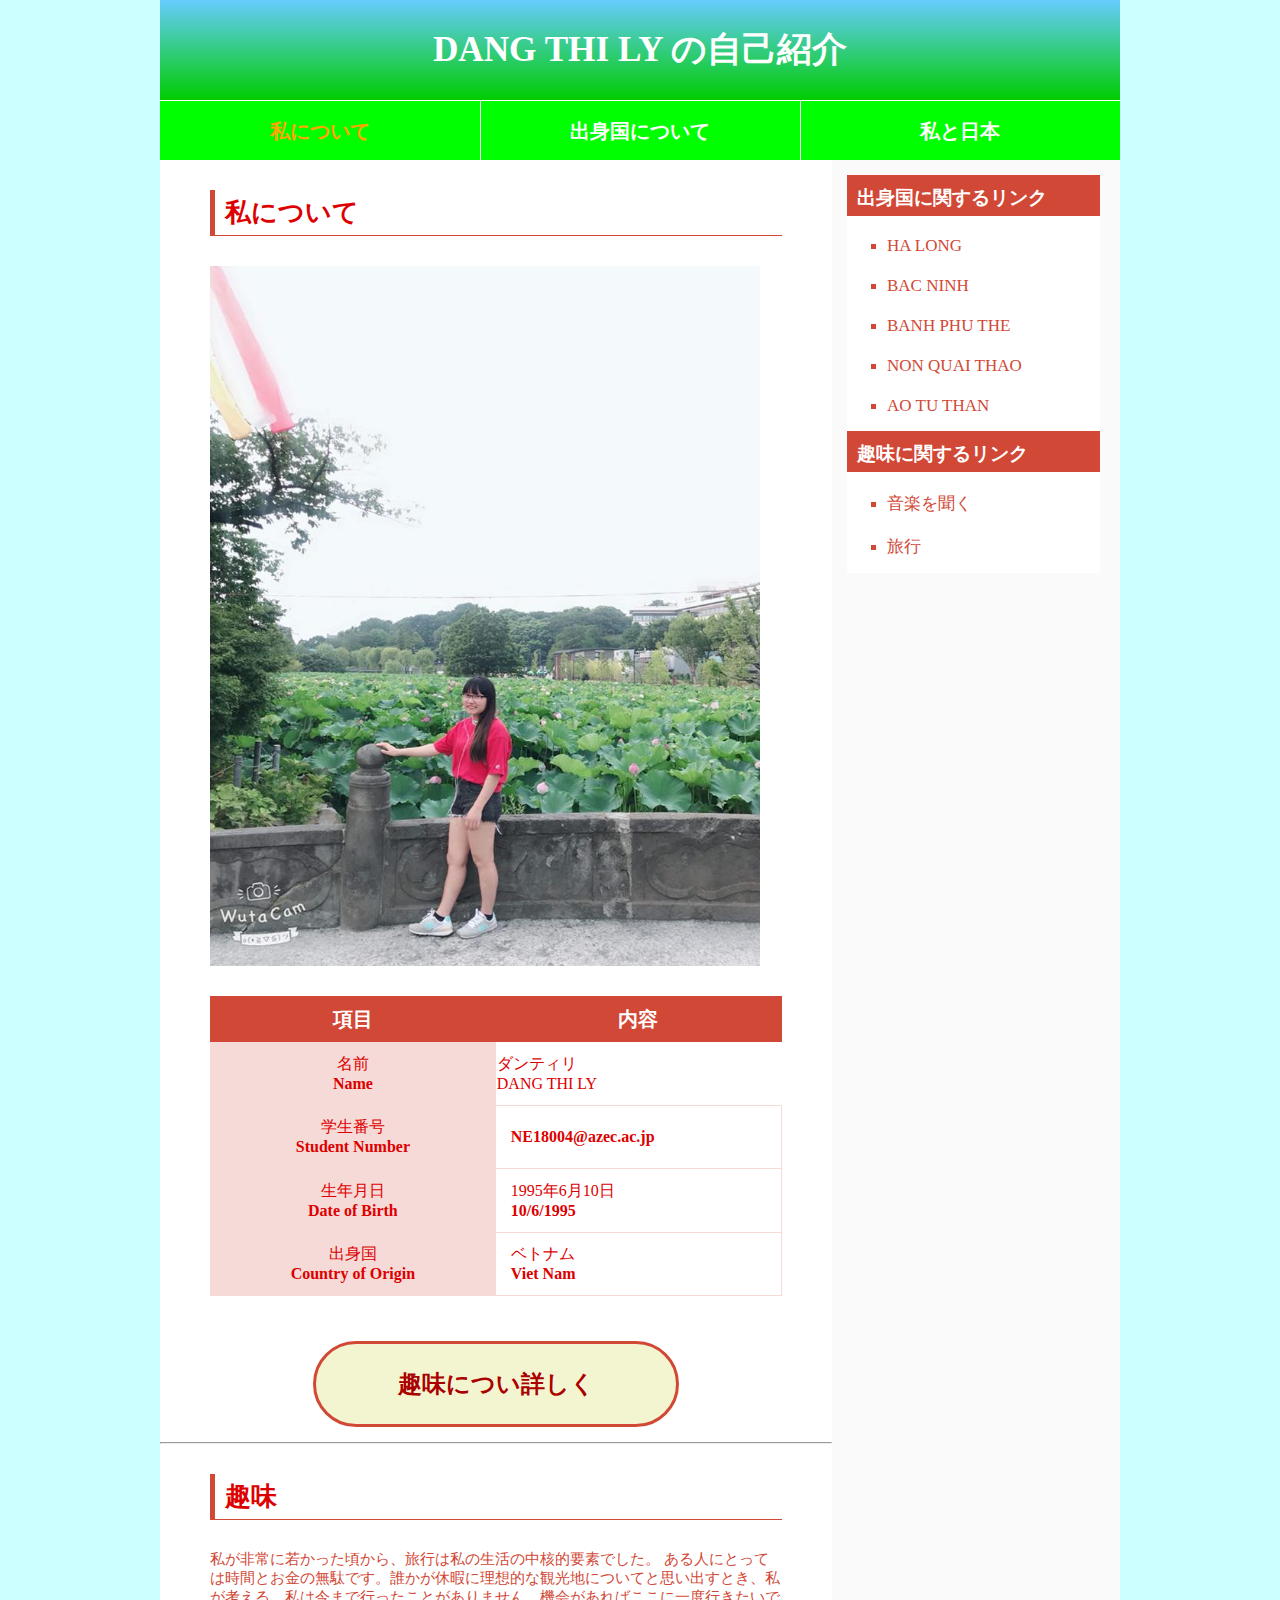
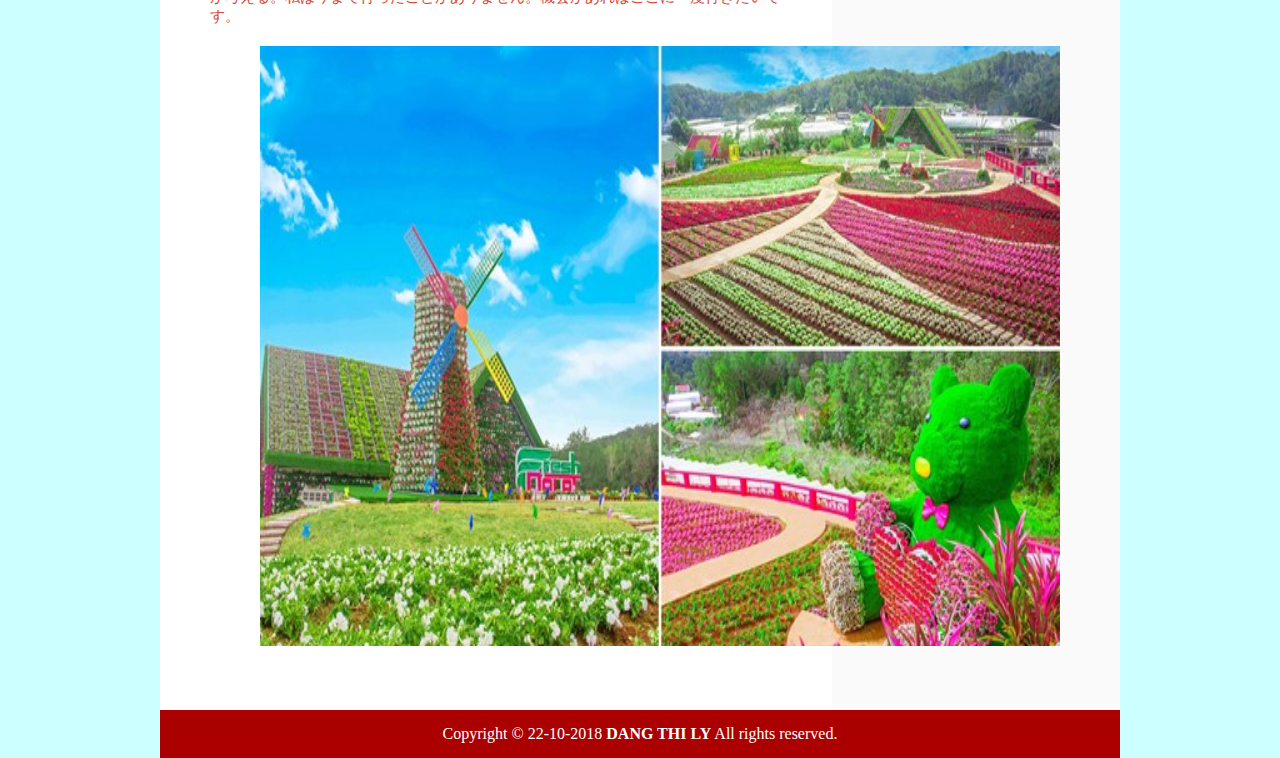
<file: index.html>
﻿
<!DOCTYPE html>
<html>
<head>
  <meta charset="UTF-8">
  <title>私の自己紹介</title>
  <link rel="stylesheet" href="css/styles.css">
</head>

<body>
  <header>
      <div class="title-arena">
        <h1 class="page-title">DANG THI LY の自己紹介</h1>
      </div>
      <nav>
          <ul>
              <li><a class="topmenu current" href="index.html">私について</a></li>
              <li><a class="topmenu" href="country.html">出身国について</a></li>
              <li><a class="topmenu" href="japan.html">私と日本</a></li>
          </ul>
      </nav>
  </header>
  <div id="container">
      <div id="main">
        <h2 class="title2">私について</h2>
       <img class="myimg" src="image/as.jpg"alt="as" style="float:left;width:550px;height:700px;">

       <table class="tablea">
         <tr>
          <td class="tabletitle">項目</td>
          <td class="tabletitle">内容</td>
         </tr>

         <tr>
          <td class="item">名前<br><b>Name</b></td>
          <td class="td1">ダンティリ<br/>DANG THI LY</td>
          </tr>

          <tr>
           <td class="item">学生番号<br><b>Student Number</b></td>
           <td class="itemb"><b>NE18004@azec.ac.jp</b></td>
          </tr>

          <tr>
           <td class="item">生年月日<br><b>Date of Birth</b></td>
           <td class="itemb">1995年6月10日<br><b>10/6/1995</b></td>
          </tr>

          <tr>
           <td class="item">出身国<br><b>Country of Origin</b></td>
           <td class="itemb">ベトナム<br><b>Viet Nam</b></td>
           </tr>
           </table>
           <a class="myinfbutton" href="index.html#myinf">趣味につい詳しく</a>
           <div id="kn"></div>
<hr>
        <h2 id="myinf" class="title2">趣味</h2>
        <div class="mytxt">
<p>
  私が非常に若かった頃から、旅行は私の生活の中核的要素でした。
ある人にとっては時間とお金の無駄です。誰かが休暇に理想的な観光地についてと思い出すとき、私が考える。私は今まで行ったことがありません。機会があればここに一度行きたいです。

<img class="myimg" src="image/da lat.jpg" alt="da lat" style="width:800px;height:600px;">
</p>
            </div>
      </div>


      <div id="sub">
      <h3 class="subh3">出身国に関するリンク</h3>
        <ul>
          <li><a href="https://www.paradisecruise.com/vi/halong-bay" target="_blank">HA LONG</a></li>
          <li><a href="https://vi.wikipedia.org/wiki/B%E1%BA%AFc_Ninh_(th%C3%A0nh_ph%E1%BB%91)" target="_blank">BAC NINH</a></li>
          <li><a href="https://thanhnien.vn/doi-song/am-thuc/qua-bac-ninh-nhat-dinh-phai-an-banh-phu-the-727074.html" target="_blank">BANH PHU THE</a></li>
          <li><a href="http://dec.edu.vn/243/NON-QUAI-THAO-%E2%80%93-DI-SAN-VAN-HOA-VIET" target="_blank">NON QUAI THAO</a></li>
          <li><a href="http://gocnhosantruong.com/doi-song-xa-hoi/gia-chanh/2346-lich-su-ve-ao-dai-tu-than-viet-nam" target="_blank">AO TU THAN</a></li>
        </ul>
        <h3 class="subh3">趣味に関するリンク</h3>
        <ul>


          <li><a href="https://www.nhaccuatui.com/" target="_blank">音楽を聞く</a></li>
          <li><a href="https://huesmiletravel.com.vn/blog/top-15-dia-diem-du-lich-viet-nam-dep" target="_blank">旅行</a></li>

        </ul>
      </div>
      <footer>
          Copyright &copy; 22-10-2018 <span class="name">DANG THI LY</span> All rights reserved.
        </footer>
  </div>
</body>
</html>
</file>
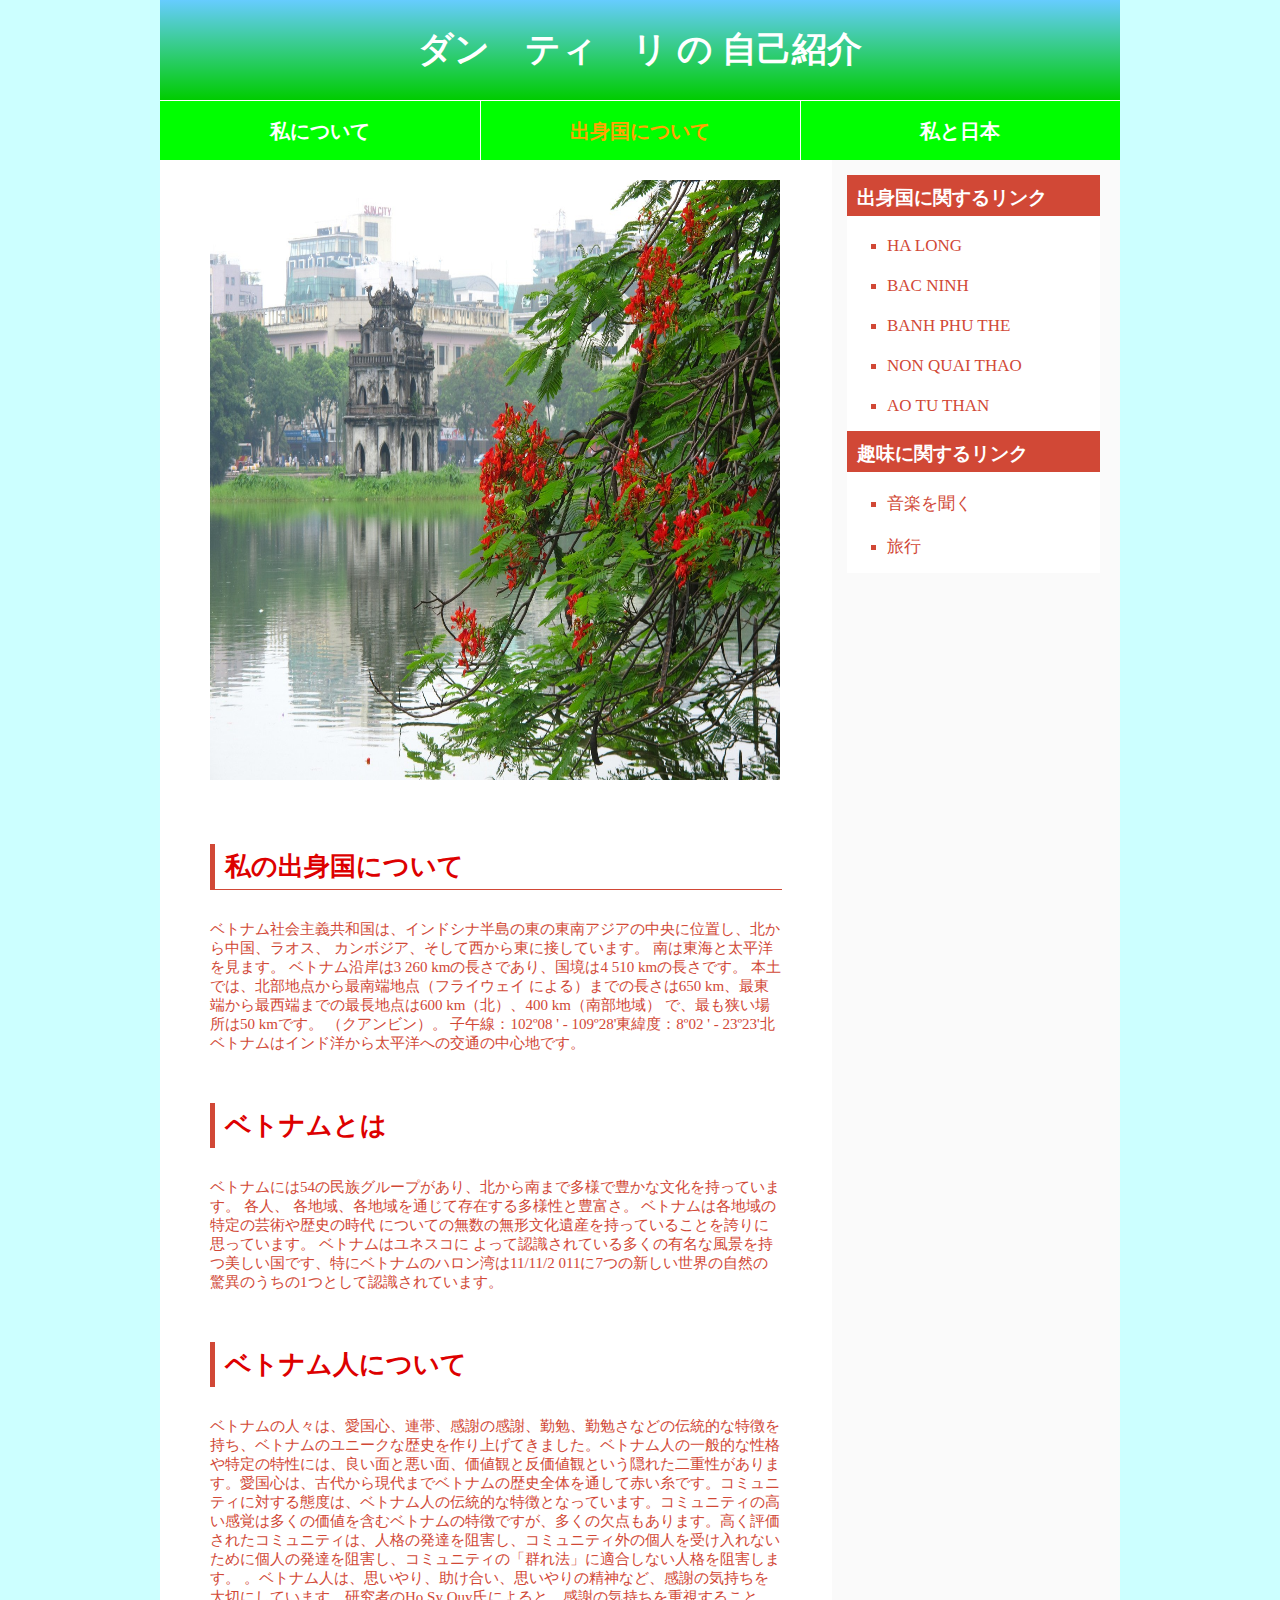
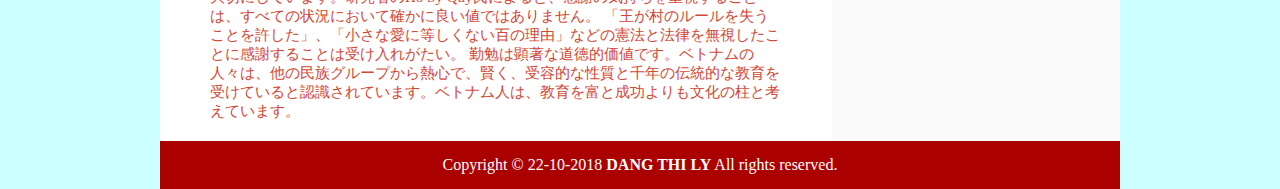
<file: country.html>
﻿<!DOCTYPE html>
<html>
<head>
  <meta charset="UTF-8">
  <title>私の自己紹介</title>
  <link rel="stylesheet" href="css/styles.css">
</head>

<body>
  <header>
      <div class="title-arena">
        <h1 class="page-title">ダン　ティ　リ の 自己紹介</h1>
      </div>
      <nav>
          <ul>
              <li><a class="topmenu" href="index.html">私について</a></li>
              <li><a class="topmenu current" href="country.html">出身国について</a></li>
              <li><a class="topmenu" href="japan.html">私と日本</a></li>
          </ul>
      </nav>
  </header>
  <div id="container">
      <div id="main">

       <img class="myimg" src="image/ha noi.jpg" alt="HO HOAN KIEM">

       <h2 class="title2">私の出身国について</h2>
       <p class="mytxt">
    ベトナム社会主義共和国は、インドシナ半島の東の東南アジアの中央に位置し、北から中国、ラオス、
    カンボジア、そして西から東に接しています。 南は東海と太平洋を見ます。 ベトナム沿岸は3 260
    kmの長さであり、国境は4 510 kmの長さです。 本土では、北部地点から最南端地点（フライウェイ
    による）までの長さは650 km、最東端から最西端までの最長地点は600 km（北）、400 km（南部地域）
    で、最も狭い場所は50 kmです。 （クアンビン）。 子午線：102º08 ' - 109º28'東緯度：8º02 ' -
     23º23'北ベトナムはインド洋から太平洋への交通の中心地です。
       </p>

        <h2 class="title3">ベトナムとは</h2>

        <p class="mytxt">
      ベトナムには54の民族グループがあり、北から南まで多様で豊かな文化を持っています。 各人、
      各地域、各地域を通じて存在する多様性と豊富さ。 ベトナムは各地域の特定の芸術や歴史の時代
      についての無数の無形文化遺産を持っていることを誇りに思っています。 ベトナムはユネスコに
      よって認識されている多くの有名な風景を持つ美しい国です、特にベトナムのハロン湾は11/11/2
      011に7つの新しい世界の自然の驚異のうちの1つとして認識されています。
      </p>

          <h2 class="title3">ベトナム人について</h2>
          <p class="mytxt">
       ベトナムの人々は、愛国心、連帯、感謝の感謝、勤勉、勤勉さなどの伝統的な特徴を持ち、ベトナムのユニークな歴史を作り上げてきました。ベトナム人の一般的な性格や特定の特性には、良い面と悪い面、価値観と反価値観という隠れた二重性があります。愛国心は、古代から現代までベトナムの歴史全体を通して赤い糸です。コミュニティに対する態度は、ベトナム人の伝統的な特徴となっています。コミュニティの高い感覚は多くの価値を含むベトナムの特徴ですが、多くの欠点もあります。高く評価されたコミュニティは、人格の発達を阻害し、コミュニティ外の個人を受け入れないために個人の発達を阻害し、コミュニティの「群れ法」に適合しない人格を阻害します。 。ベトナム人は、思いやり、助け合い、思いやりの精神など、感謝の気持ちを大切にしています。研究者のHo Sy Quy氏によると、感謝の気持ちを重視することは、すべての状況において確かに良い値ではありません。 「王が村のルールを失うことを許した」、「小さな愛に等しくない百の理由」などの憲法と法律を無視したことに感謝することは受け入れがたい。

勤勉は顕著な道徳的価値です。ベトナムの人々は、他の民族グループから熱心で、賢く、受容的な性質と千年の伝統的な教育を受けていると認識されています。ベトナム人は、教育を富と成功よりも文化の柱と考えています。

      

            </p>

      </div>


      <div id="sub">
      <h3 class="subh3">出身国に関するリンク</h3>
      <ul>
        <li><a href="https://www.paradisecruise.com/vi/halong-bay" target="_blank">HA LONG</a></li>
        <li><a href="https://vi.wikipedia.org/wiki/B%E1%BA%AFc_Ninh_(th%C3%A0nh_ph%E1%BB%91)" target="_blank">BAC NINH</a></li>
        <li><a href="https://thanhnien.vn/doi-song/am-thuc/qua-bac-ninh-nhat-dinh-phai-an-banh-phu-the-727074.html" target="_blank">BANH PHU THE</a></li>
        <li><a href="http://dec.edu.vn/243/NON-QUAI-THAO-%E2%80%93-DI-SAN-VAN-HOA-VIET" target="_blank">NON QUAI THAO</a></li>
        <li><a href="http://gocnhosantruong.com/doi-song-xa-hoi/gia-chanh/2346-lich-su-ve-ao-dai-tu-than-viet-nam" target="_blank">AO TU THAN</a></li>
      </ul>
      <h3 class="subh3">趣味に関するリンク</h3>
      <ul>


        <li><a href="https://www.nhaccuatui.com/" target="_blank">音楽を聞く</a></li>
        <li><a href="https://huesmiletravel.com.vn/blog/top-15-dia-diem-du-lich-viet-nam-dep" target="_blank">旅行</a></li>

      </ul>
    </div>
    <footer>
        Copyright &copy; 22-10-2018 <span class="name">DANG THI LY</span> All rights reserved.
      </footer>
</div>
</body>
</html>
</file>
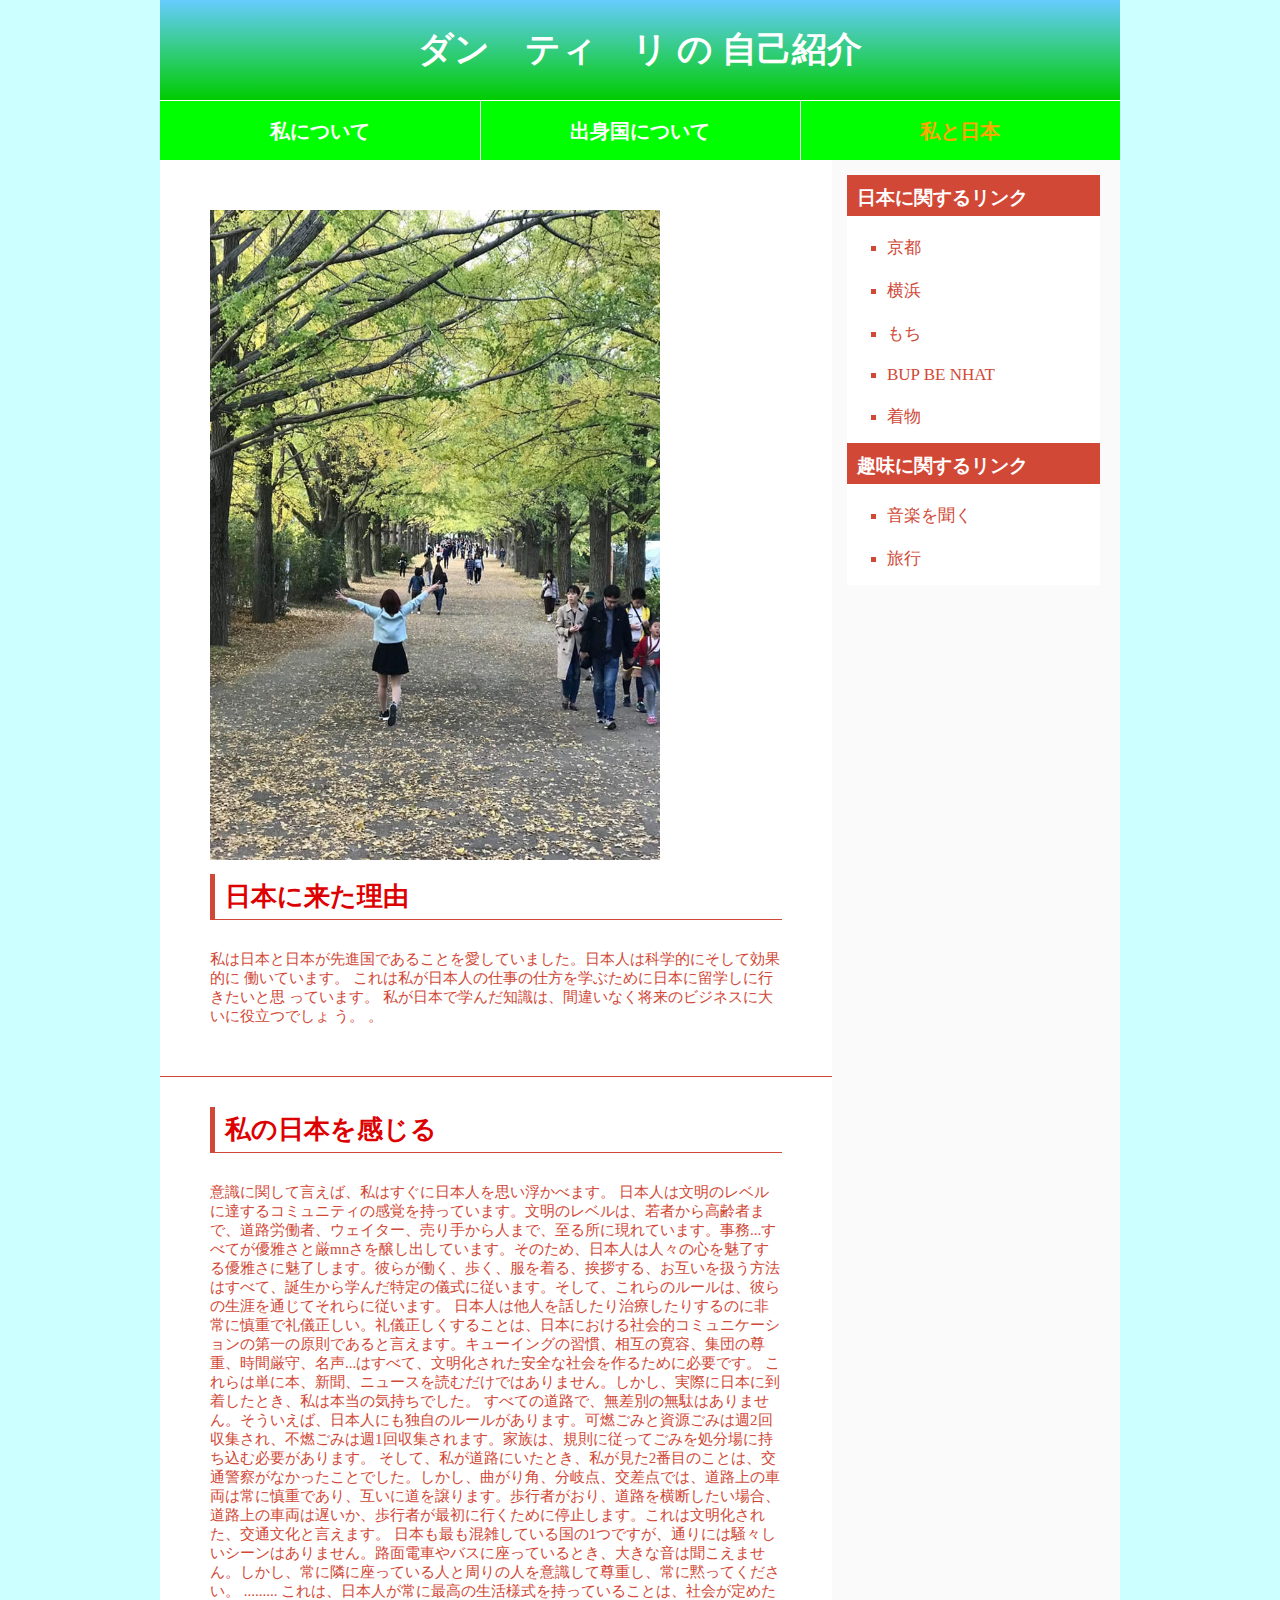
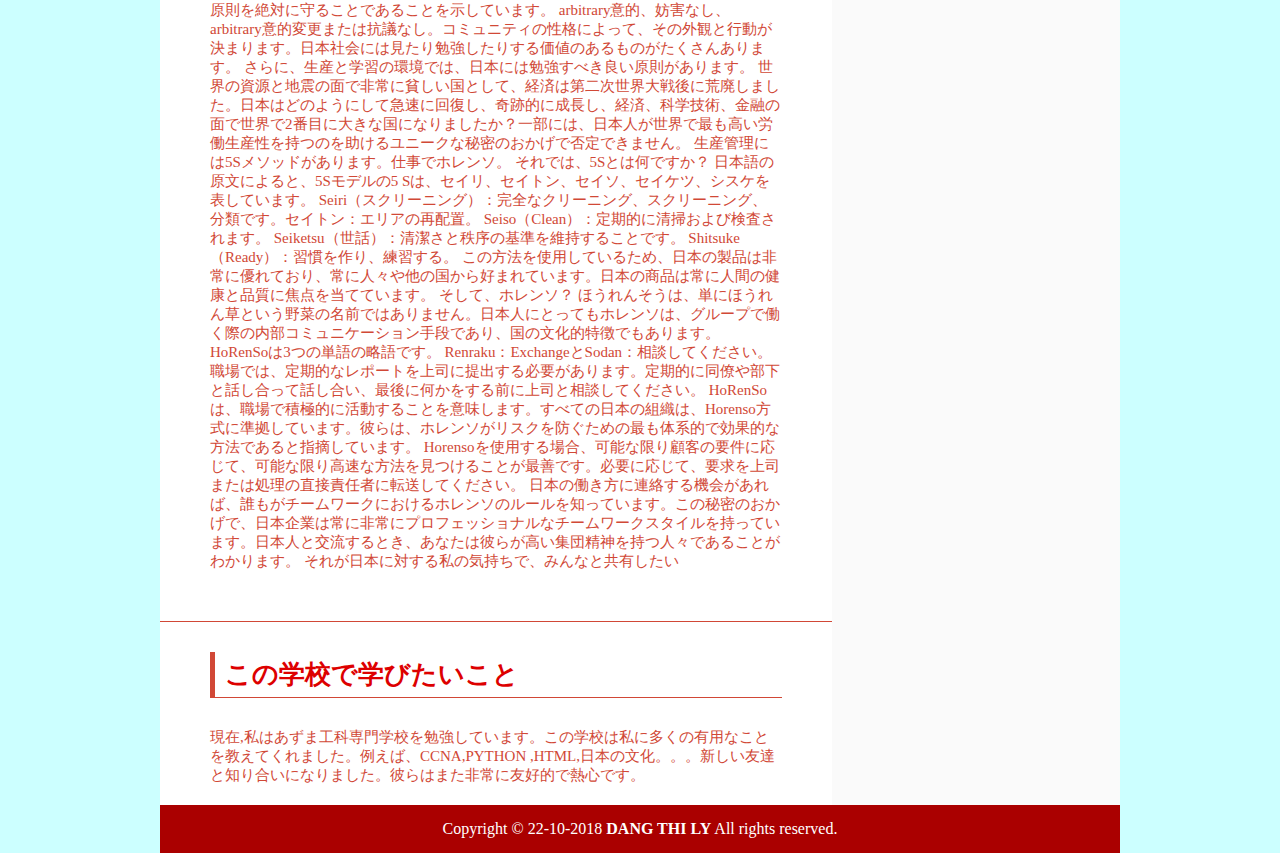
<file: japan.html>
﻿<!DOCTYPE html>
<html>
<head>
  <meta charset="UTF-8">
  <title>私の自己紹介</title>
  <link rel="stylesheet" href="css/styles.css">
</head>

<body>
  <header>
      <div class="title-arena">
        <h1 class="page-title">ダン　ティ　リ の 自己紹介</h1>
      </div>
      <nav>
          <ul>
              <li><a class="topmenu" href="index.html">私について</a></li>
              <li><a class="topmenu" href="country.html">出身国について</a></li>
              <li><a class="topmenu current" href="japan.html">私と日本</a></li>
          </ul>
      </nav>
  </header>
  <div id="container">
      <div id="main">

       <img class="japanimg" src="image/tachikawa.jpg" alt="立川">

       <h2 class="title2">日本に来た理由</h2>
       <p class="mytxt">
      私は日本と日本が先進国であることを愛していました。日本人は科学的にそして効果的に
      働いています。 これは私が日本人の仕事の仕方を学ぶために日本に留学しに行きたいと思
      っています。 私が日本で学んだ知識は、間違いなく将来のビジネスに大いに役立つでしょ
      う。 。
       </p>

       <div class="kn"></div>

        <h2 class="title2">私の日本を感じる</h2>

        <p class="mytxt">
       意識に関して言えば、私はすぐに日本人を思い浮かべます。
日本人は文明のレベルに達するコミュニティの感覚を持っています。文明のレベルは、若者から高齢者まで、道路労働者、ウェイター、売り手から人まで、至る所に現れています。事務...す​​べてが優雅さと厳mnさを醸し出しています。そのため、日本人は人々の心を魅了する優雅さに魅了します。彼らが働く、歩く、服を着る、挨拶する、お互いを扱う方法はすべて、誕生から学んだ特定の儀式に従います。そして、これらのルールは、彼らの生涯を通じてそれらに従います。
日本人は他人を話したり治療したりするのに非常に慎重で礼儀正しい。礼儀正しくすることは、日本における社会的コミュニケーションの第一の原則であると言えます。キューイングの習慣、相互の寛容、集団の尊重、時間厳守、名声...はすべて、文明化された安全な社会を作るために必要です。
これらは単に本、新聞、ニュースを読むだけではありません。しかし、実際に日本に到着したとき、私は本当の気持ちでした。
すべての道路で、無差別の無駄はありません。そういえば、日本人にも独自のルールがあります。可燃ごみと資源ごみは週2回収集され、不燃ごみは週1回収集されます。家族は、規則に従ってごみを処分場に持ち込む必要があります。
そして、私が道路にいたとき、私が見た2番目のことは、交通警察がなかったことでした。しかし、曲がり角、分岐点、交差点では、道路上の車両は常に慎重であり、互いに道を譲ります。歩行者がおり、道路を横断したい場合、道路上の車両は遅いか、歩行者が最初に行くために停止します。これは文明化された、交通文化と言えます。
日本も最も混雑している国の1つですが、通りには騒々しいシーンはありません。路面電車やバスに座っているとき、大きな音は聞こえません。しかし、常に隣に座っている人と周りの人を意識して尊重し、常に黙ってください。
.........
これは、日本人が常に最高の生活様式を持っていることは、社会が定めた原則を絶対に守ることであることを示しています。 arbitrary意的、妨害なし、arbitrary意的変更または抗議なし。コミュニティの性格によって、その外観と行動が決まります。日本社会には見たり勉強したりする価値のあるものがたくさんあります。
さらに、生産と学習の環境では、日本には勉強すべき良い原則があります。
世界の資源と地震の面で非常に貧しい国として、経済は第二次世界大戦後に荒廃しました。日本はどのようにして急速に回復し、奇跡的に成長し、経済、科学技術、金融の面で世界で2番目に大きな国になりましたか？一部には、日本人が世界で最も高い労働生産性を持つのを助けるユニークな秘密のおかげで否定できません。
生産管理には5Sメソッドがあります。仕事でホレンソ。
それでは、5Sとは何ですか？
日本語の原文によると、5Sモデルの5 Sは、セイリ、セイトン、セイソ、セイケツ、シスケを表しています。
Seiri（スクリーニング）：完全なクリーニング、スクリーニング、分類です。セイトン：エリアの再配置。 Seiso（Clean）：定期的に清掃および検査されます。 Seiketsu（世話）：清潔さと秩序の基準を維持することです。 Shitsuke（Ready）：習慣を作り、練習する。
この方法を使用しているため、日本の製品は非常に優れており、常に人々や他の国から好まれています。日本の商品は常に人間の健康と品質に焦点を当てています。
そして、ホレンソ？
ほうれんそうは、単にほうれん草という野菜の名前ではありません。日本人にとってもホレンソは、グループで働く際の内部コミュニケーション手段であり、国の文化的特徴でもあります。
HoRenSoは3つの単語の略語です。 Renraku：ExchangeとSodan：相談してください。
職場では、定期的なレポートを上司に提出する必要があります。定期的に同僚や部下と話し合って話し合い、最後に何かをする前に上司と相談してください。 HoRenSoは、職場で積極的に活動することを意味します。すべての日本の組織は、Horenso方式に準拠しています。彼らは、ホレンソがリスクを防ぐための最も体系的で効果的な方法であると指摘しています。 Horensoを使用する場合、可能な限り顧客の要件に応じて、可能な限り高速な方法を見つけることが最善です。必要に応じて、要求を上司または処理の直接責任者に転送してください。
日本の働き方に連絡する機会があれば、誰もがチームワークにおけるホレンソのルールを知っています。この秘密のおかげで、日本企業は常に非常にプロフェッショナルなチームワークスタイルを持っています。日本人と交流するとき、あなたは彼らが高い集団精神を持つ人々であることがわかります。
それが日本に対する私の気持ちで、みんなと共有したい
      </p>

          <div class="kn"></div>

          <h2 class="title2">この学校で学びたいこと</h2>
          <p class="mytxt">
       現在,私はあずま工科専門学校を勉強しています。この学校は私に多くの有用なことを教えてくれました。例えば、CCNA,PYTHON ,HTML,日本の文化。。。新しい友達と知り合いになりました。彼らはまた非常に友好的で熱心です。
          </p>

      </div>


      <div id="sub">
      <h3 class="subh3">日本に関するリンク</h3>
      <ul>
        <li><a href="https://tourdulichnhatban.info/gioi-thieu-thanh-pho-kyoto-nhat-ban-pn.html" target="_blank">京都</a></li>
        <li><a href="http://tnttravel.tnt-vietnam.com/vi/destination/Nhat-Ban/thanh-pho-yokohama-nhat-ban-11.html" target="_blank">横浜</a></li>
        <li><a href="https://vi.wikipedia.org/wiki/Mochi" target="_blank">もち</a></li>
        <li><a href="https://vi.wikipedia.org/wiki/L%E1%BB%85_h%E1%BB%99i_b%C3%BAp_b%C3%AA_Nh%E1%BA%ADt_B%E1%BA%A3n" target="_blank">BUP BE NHAT</a></li>
        <li><a href="https://univietravel.com/vi/diem-den/Nuoc-ngoai/Kimono-trang-phuc-truyen-thong-Nhat-Ban-56/" target="_blank">着物</a></li>
      </ul>
      <h3 class="subh3">趣味に関するリンク</h3>
      <ul>


        <li><a href="https://www.nhaccuatui.com/" target="_blank">音楽を聞く</a></li>
        <li><a href="https://huesmiletravel.com.vn/blog/top-15-dia-diem-du-lich-viet-nam-dep" target="_blank">旅行</a></li>

      </ul>
    </div>
    <footer>
        Copyright &copy; 22-10-2018 <span class="name">DANG THI LY</span> All rights reserved.
      </footer>
</div>
</body>
</html>
</file>
<file: css/styles.css>
﻿
@charset "UTF-8";
html,body {
    margin: 0;
    padding: 0;
    font-family: "ヒラギノ角ゴ Pro W3","Hiragino Kaku Gothic Pro",
     "メイリオ", Meiryo, Osaka, "MS Pゴシック", "MS PGothic",
      "sans-serif";
    font-size: 16px;
    color: #DD0000;
}

h1, h2, h3, h4, h5, h6{
    margin: 0;
    padding: 0;
}
p{
  margin-bottom: 30px;
}
a{
  text-decoration: none;
}

body{
  width: 100%;
  background:#CCFFFF ;
}
header{
  width: 960px;
  height: 160px;
  margin-left: auto;
  margin-right: auto;
  text-align: center;
  vertical-align: middle;
}
.title-arena{
  height: 40px;
  padding-top: 30px;
  padding-bottom: 30px;
  background: linear-gradient(#66CCFF,#00CC00);
}
nav{
  height: 60px;
  margin: 0;
  padding: 0;
  box-sizing: border-box;
  background:#00FF00;
}
nav ul{
  width: 100%;
  margin: 0;
  padding: 0;
  font-size: 0;
}
nav ul li{
  display: inline-block;
  width: 33.333333333333%;
  height: 60px;
  margin: 0;
  padding: 0;
}
nav ul li a{
  display: block;
  font-size: 20px;
  font-weight: bold;
  color: #fff;
  text-decoration: none;
  height: 30px;
  line-height: 30px;
  padding: 15px 0;
  border-top: 1px solid #fff;
  border-left: 1px solid #ffffff;
}
nav ul li a:hover{
  font-size: 22px;
  color: orange;
  padding: 30px 0 15px 0;
}

nav ul li a.current{
  color: orange;
}

nav ul li:first-child a{
  border-left: none;
}

.page-title{
  font-size: 2.2em;
  line-height: 40px;
  margin: 0;
  color: white;
}
#container{
  width: 960px;
  min-height: 100%;
  margin-left: auto;
  margin-right: auto;
  background: #fafafa;
}
#main{
  width: 70%;
  background: #fff;
  margin: 0;
  float: left;

}
#sub{
  width: 30%;
  background: #fafafa;
  margin: 0;
  float: left;
  height: auto;
}
footer{
  clear: both;
  margin-left: auto;
  margin-right: auto;
  padding: 15px 0;
  background: #AA0000;
  text-align: center;
  color: #fff;
}
footer span.name{
  font-weight: bold;
}
.title{
  margin: 0 0 30px 0;
  height: 40px;
  line-height: 30px;
  font-size: 26px;
  padding:  5px 0 5px 10px;
  border-left: 5px solid #4169e1;
  border-bottom: 1px solid #4169e1;
}
section{
  width: 960px;
  margin-left: auto;
  margin-right: auto;
  vertical-align: middle;
}
.title2{
  margin: 30px 50px 10px;
  height: 40px;
  font-size: 26px;
  padding-top: 5px;
  padding-left: 10px;
  border-bottom: 1px solid #d14836;
  border-left: 5px solid #d14836;
}

.title3{
  margin: 50px 50px 10px;
  height: 40px;
  font-size: 26px;
  padding-top: 5px;
  padding-left: 10px;
  border-left: 5px solid #d14836;
}

.txta{
  margin: 50px 30px 10px;
}
.myimg{
  margin: 20px 50px 30px 50px;
  height: 600px;
  width: 570px;
}

.japanimg{
  margin: 50px 50px -20px 50px;
  height: 650px;
  width: 450px;
}


.tablea{
  height: 300px;
  width: 572px;
  margin-left: 50px;
  margin-bottom: 45px;
  border-collapse: collapse;
}

.tabletitle{
  width: 285px;
  background: #d14836;
  font-weight: bold;
  font-size: 20px;
  border: 1px solid #d14836;
  text-align: center;
  color: white;
}

.kn{
  margin-top: 50px;
  border-top: 1px solid #d14836;
}

.item{
  background: #F6DAD7;
  border: 1px solid #F6DAD7;
  text-align: center;
}

.itemb{
  border: 1px solid #F6DAD7;
  padding-left: 15px;
}

.subh3{
  font-weight: bold;
  padding: 10px;
  background: #d14836;
  margin: 15px 20px -20px 15px;
  color: white;
}

#sub ul{
  margin: 15px 20px -15px 15px;
  list-style: square;
  color: #d14836;
  background: white;
  padding-bottom: 15px;
}

#sub ul li{
  padding: 20px 0px 0px 0px;

}

#sub ul li a{
  margin-top: 5px;
  padding-bottom: 2px;
  color: #d14836;
  font-size: 17px;
}

#sub ul li a:hover{
  font-weight: bold;
}

.mytxt{
  margin: 30px 50px 20px 50px;
  font-size: 15px;
  color: #d14836;
}

.myinfbutton{
  font-size: 24px;
  margin: 15px auto 15px auto;
  width: 360px;
  line-height: 30px;
  display:block;
  border: 3px solid #d14836;
  color: #AA0000;
  border-radius: 62px;
  text-align: center;
  background: #f3f5d1;
  padding: 25px 0 25px 0;
  font-weight: bold;
}

.myinfbutton:hover{
  color: #770000;
  background: #d14836;
}

#imgst{
  float: left;
  margin: 0px 25px 5px 0px;
  width: 300px;
  height: 180px;
}

#imgst2{
  float: right;
  margin: 0px 25px 5px 15px;
  width: 355px;
  height: 219px;
}
</file>
